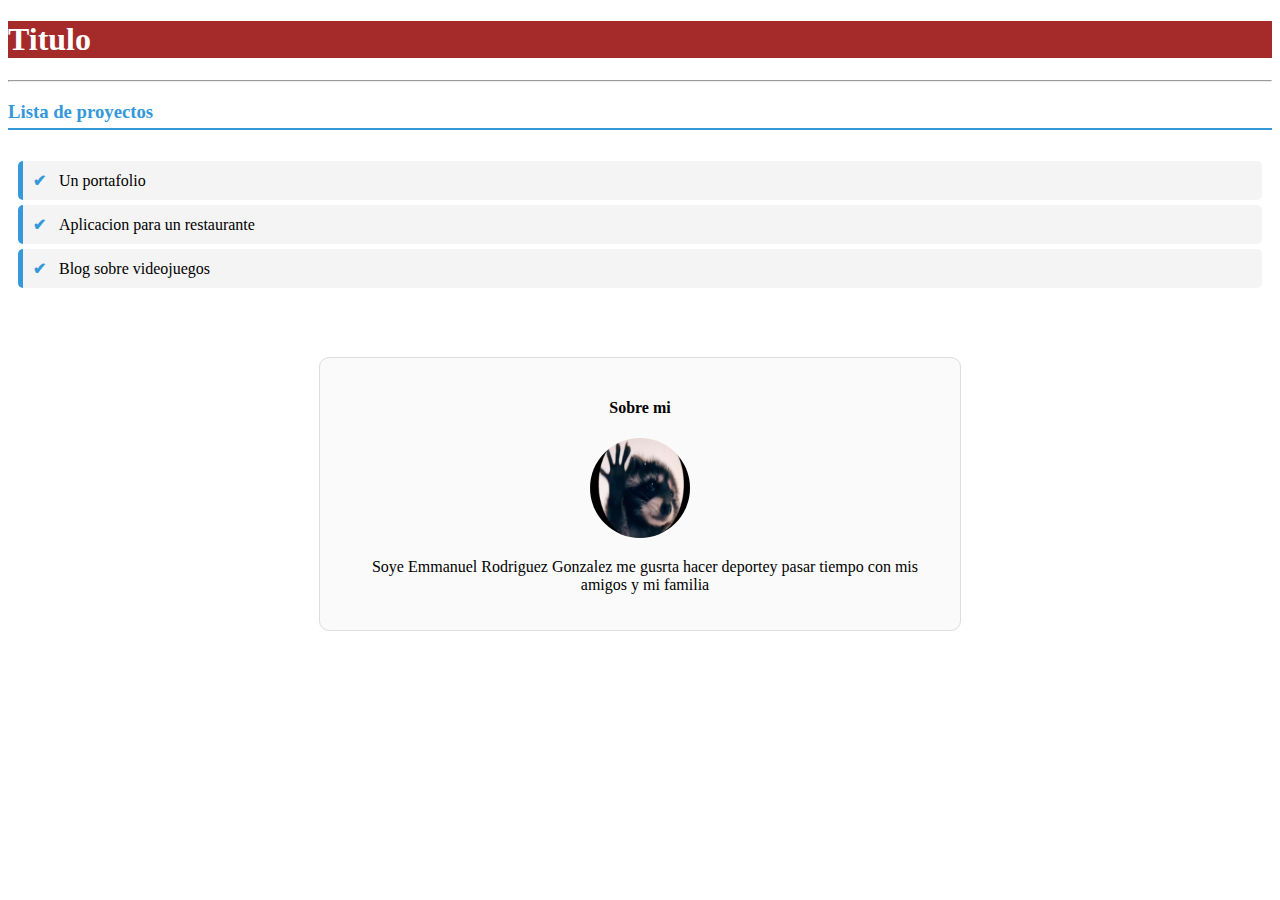
<file: src/ejemplo.html>
<!DOCTYPE html>
<html>
    <head>
    
   
    <link rel="stylesheet" href="styles/main.css">
    <title >Mi pagina</title>
    </head>

    <h1 class="titulo">Titulo</h1>

<body>
<hr/>

<h3>Lista de proyectos</h3>
<ul>
    <li>Un portafolio</li>
    <li>Aplicacion para un restaurante</li>
    <li>Blog sobre videojuegos</li>
 </ul>

<br/>

<div class="contenedor-perfil" > 
    <h4>Sobre mi</h4>
    <img 
    class="imagen-perfil"
    src="assets/images/3102431.jpg">
    
    <p>Soye Emmanuel Rodriguez Gonzalez me gusrta hacer deportey pasar tiempo con mis amigos y mi familia </p>
</div> 



</body>
</html>
</file>
<file: src/styles/main.css>
.titulo {
    background-color: brown;
    color: white;
    font-style: inherit;
}

.contenedor-perfil {
    /*border: 1px solid black; padding: 10px;border-radius: 10px;*/
    text-align: center;
    background: #fafafa; /* Fondo ligeramente gris */
    padding: 20px; /* Padding interno */
    border: 1px solid #ddd; /* Borde gris claro */
    border-radius: 10px; /* Bordes redondeados */
    max-width: 600px; /* Ancho máximo */
    margin: 20px auto; /* Centrarse horizontalmente */
    
}
.imagen-perfil{
    width: 100px;
    height: 100px;
    border-radius: 150px;

}
p{
    padding-left: 10px;

}
h3 {
    color: #3498db; /* Color azul */
    border-bottom: 2px solid #3498db; /* Línea inferior azul */
    padding-bottom: 5px; /* Espacio entre el texto y la línea */
    margin-bottom: 10px; /* Espacio debajo del subtítulo */
}

ul {
    list-style-type: none; /* Quita los puntos de la lista */
    padding: 10px; /* Quita el padding predeterminado */
}

li {
    background: #f4f4f4; /* Fondo gris claro */
    margin: 5px 0; /* Margen entre los elementos de la lista */
    padding: 10px; /* Padding interno */
    border-left: 5px solid #3498db; /* Borde izquierdo azul */
    border-radius: 5px; /* Bordes redondeados */
    transition: background 0.3s; /* Transición suave al cambiar el fondo */
}

li:hover {
    background: #e1e1e1; /* Fondo gris más oscuro al pasar el ratón */
}

li::before {
    content: '✔'; /* Agrega un símbolo antes del texto */
    color: #3498db; /* Color del símbolo */
    font-weight: bold; /* Negrita para el símbolo */
    display: inline-block; /* Para usar margin-right */
    width: 1em; /* Espacio reservado para el símbolo */
    margin-right: 10px; /* Espacio entre el símbolo y el texto */
}
</file>
